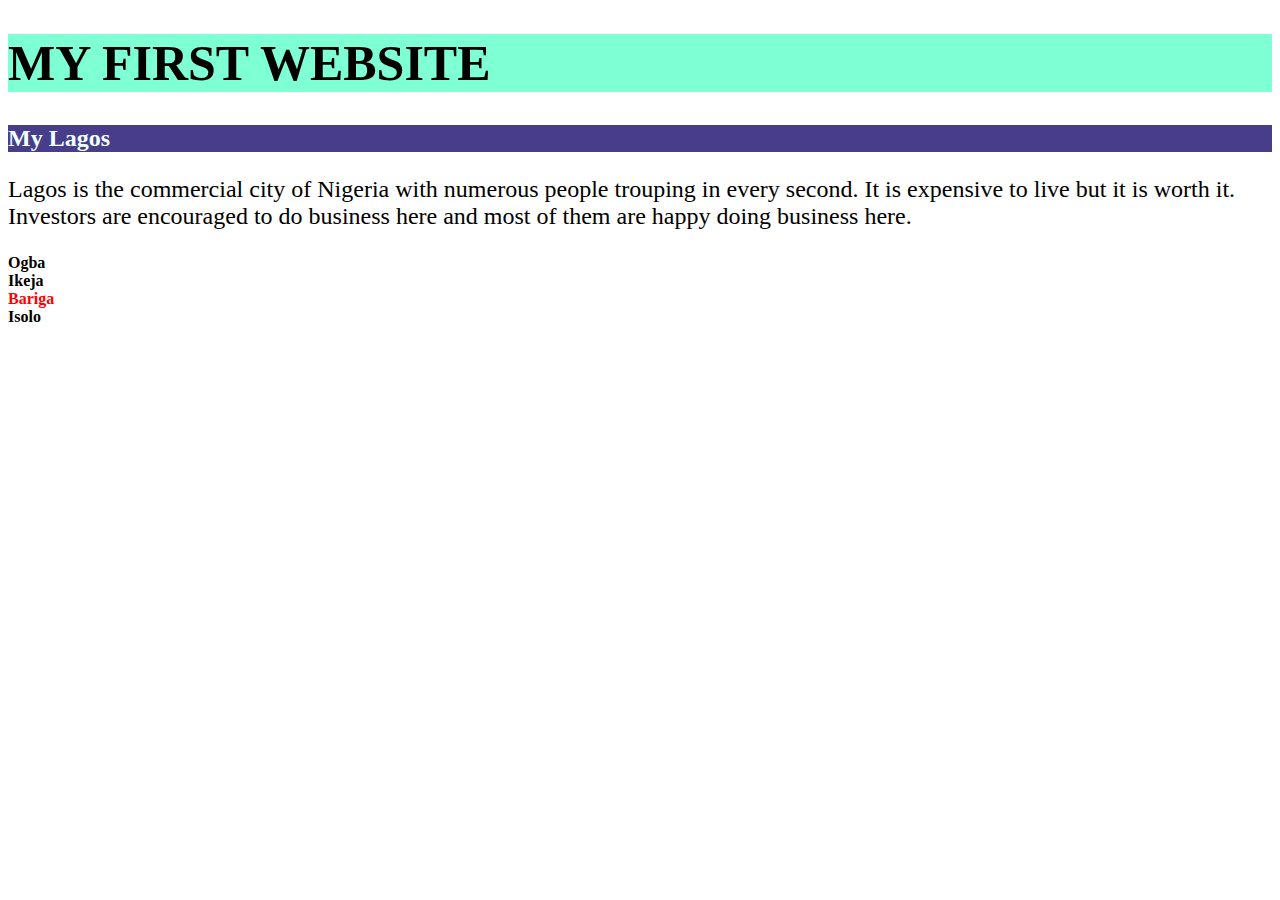
<file: index.html>
<!DOCTYPE html>
<html>
    <head>
        <title>MY FIRST CLASS</title>
        <link href="style.css" rel="stylesheet">
    </head> 
    <body>
        <h1>My First Website</h1>
        <h2>My Lagos</h2>
        <p>Lagos is the commercial city of Nigeria with numerous people trouping in every second. 
        It is expensive to live but it is worth it. Investors are encouraged to do business here and most of them are happy doing business here.</p>
        <li> <strong>Ogba</strong></li>
        <li> <strong>Ikeja</strong></li>
        <li class="mistake"> <strong>Bariga</strong></li>
        <li> <strong>Isolo</strong></li>
        
        
        <strong></strong>
        
    </body>


</html>
</file>
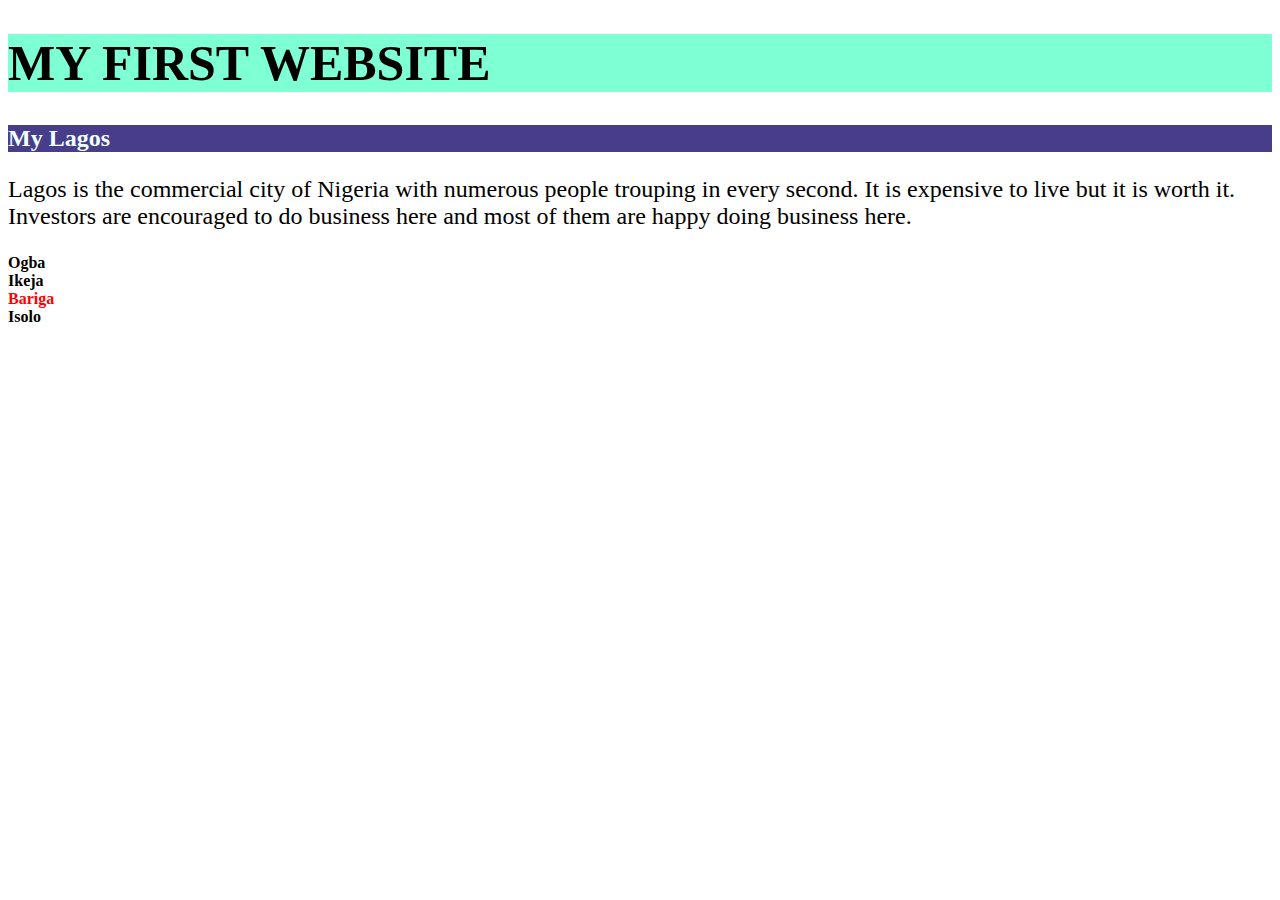
<file: lagos.html>
<!DOCTYPE html>
<html>
    <head>
        <title>MY FIRST CLASS</title>
        <link href="style.css" rel="stylesheet">
    </head> 
    <body>
        <h1>My First Website</h1>
        <h2>My Lagos</h2>
        <p>Lagos is the commercial city of Nigeria with numerous people trouping in every second. 
        It is expensive to live but it is worth it. Investors are encouraged to do business here and most of them are happy doing business here.</p>
        <li> <strong>Ogba</strong></li>
        <li> <strong>Ikeja</strong></li>
        <li class="mistake"> <strong>Bariga</strong></li>
        <li> <strong>Isolo</strong></li>
        
        
        <strong></strong>
        
    </body>


</html>
</file>
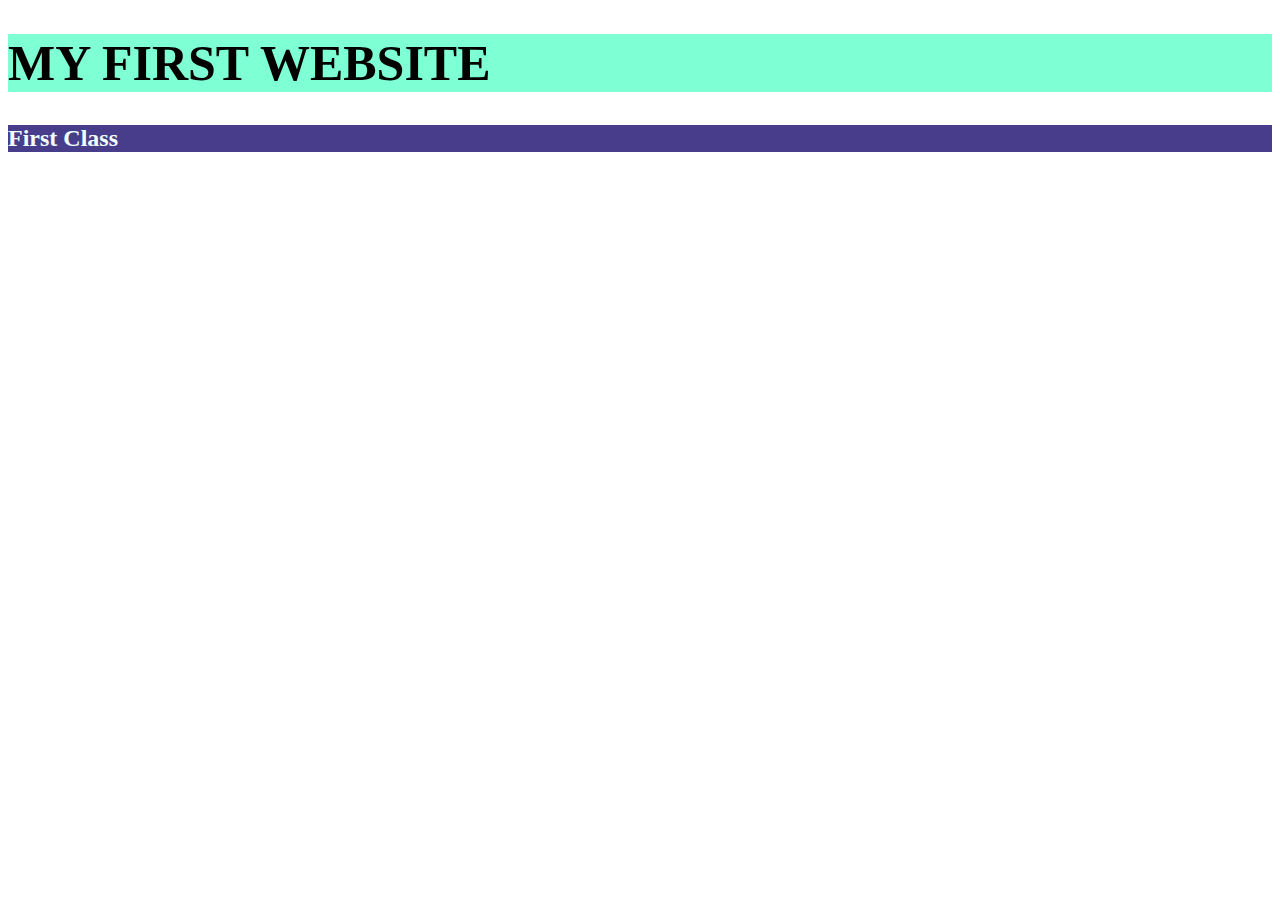
<file: myfirstclass.html>
<!DOCTYPE html>
<html>
    <head>
        <title>MY FIRST CLASS</title>
        <style>
            h1{color: black; font-size: 50px; text-transform: uppercase; background-color: aquamarine}
            h2{color: azure;background-color: darkslateblue; text-transform: inherit; font-size: 30}
        </style>
    </head>
    <body>
        <h1>My First Website</h1>
        <h2>First Class</h2>
        
        
    </body>


</html>
</file>
<file: style.css>
h1{color: black; font-size: 50px; text-transform: uppercase; background-color: aquamarine}
            h2{color: azure;background-color: darkslateblue; text-transform: inherit; font-size: 50}
            p{color: black; font-size:24px}
            li{color: black; font-size:16px; text-}
            .mistake{color: red;}
</file>
